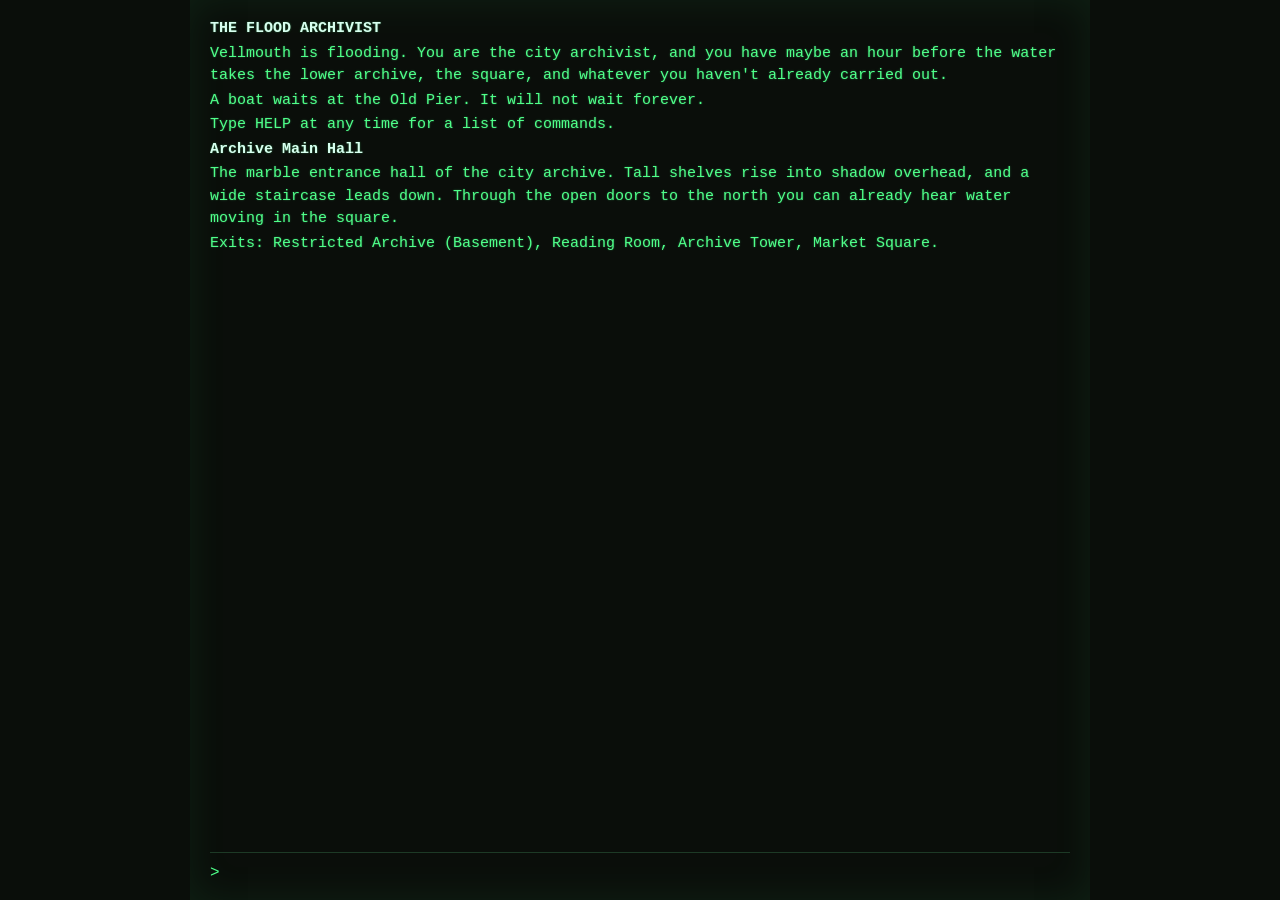
<file: the-flood-archivist/index.html>
<!DOCTYPE html>
<html lang="en">
<head>
<meta charset="UTF-8">
<meta name="viewport" content="width=device-width, initial-scale=1.0">
<title>The Flood Archivist</title>
<link rel="stylesheet" href="style.css">
</head>
<body>
<div id="terminal">
  <div id="output" aria-live="polite"></div>
  <div id="input-line">
    <span id="prompt">&gt;</span>
    <input id="input" type="text" autocomplete="off" autocapitalize="off" spellcheck="false" autofocus />
  </div>
</div>
<script src="game.js"></script>
</body>
</html>
</file>
<file: the-flood-archivist/style.css>
* {
  box-sizing: border-box;
}

html, body {
  margin: 0;
  padding: 0;
  height: 100%;
  background: #0a0e0a;
}

body {
  font-family: 'Courier New', Courier, monospace;
  color: #4fff8a;
}

#terminal {
  width: 100%;
  max-width: 900px;
  height: 100vh;
  margin: 0 auto;
  padding: 18px 20px;
  display: flex;
  flex-direction: column;
  box-shadow: 0 0 40px rgba(79, 255, 138, 0.08) inset;
}

#output {
  flex: 1;
  overflow-y: auto;
  white-space: pre-wrap;
  word-wrap: break-word;
  font-size: 15px;
  line-height: 1.5;
  text-shadow: 0 0 2px rgba(79, 255, 138, 0.4);
  padding-bottom: 10px;
}

#output::-webkit-scrollbar {
  width: 8px;
}
#output::-webkit-scrollbar-thumb {
  background: #1d3a26;
}
#output::-webkit-scrollbar-track {
  background: #0a0e0a;
}

.line {
  margin: 0 0 2px 0;
}

.echo {
  color: #2ea861;
}

.warn {
  color: #ffd24f;
}

.danger {
  color: #ff5c5c;
}

.title {
  color: #d8fff0;
  font-weight: bold;
}

#input-line {
  display: flex;
  align-items: center;
  border-top: 1px solid #1d3a26;
  padding-top: 10px;
  flex-shrink: 0;
}

#prompt {
  margin-right: 8px;
  color: #4fff8a;
}

#input {
  flex: 1;
  background: transparent;
  border: none;
  outline: none;
  color: #d8fff0;
  font-family: inherit;
  font-size: 15px;
  caret-color: #4fff8a;
}

@media (max-width: 600px) {
  #terminal {
    padding: 10px 12px;
  }
  #output, #input {
    font-size: 14px;
  }
}
</file>
